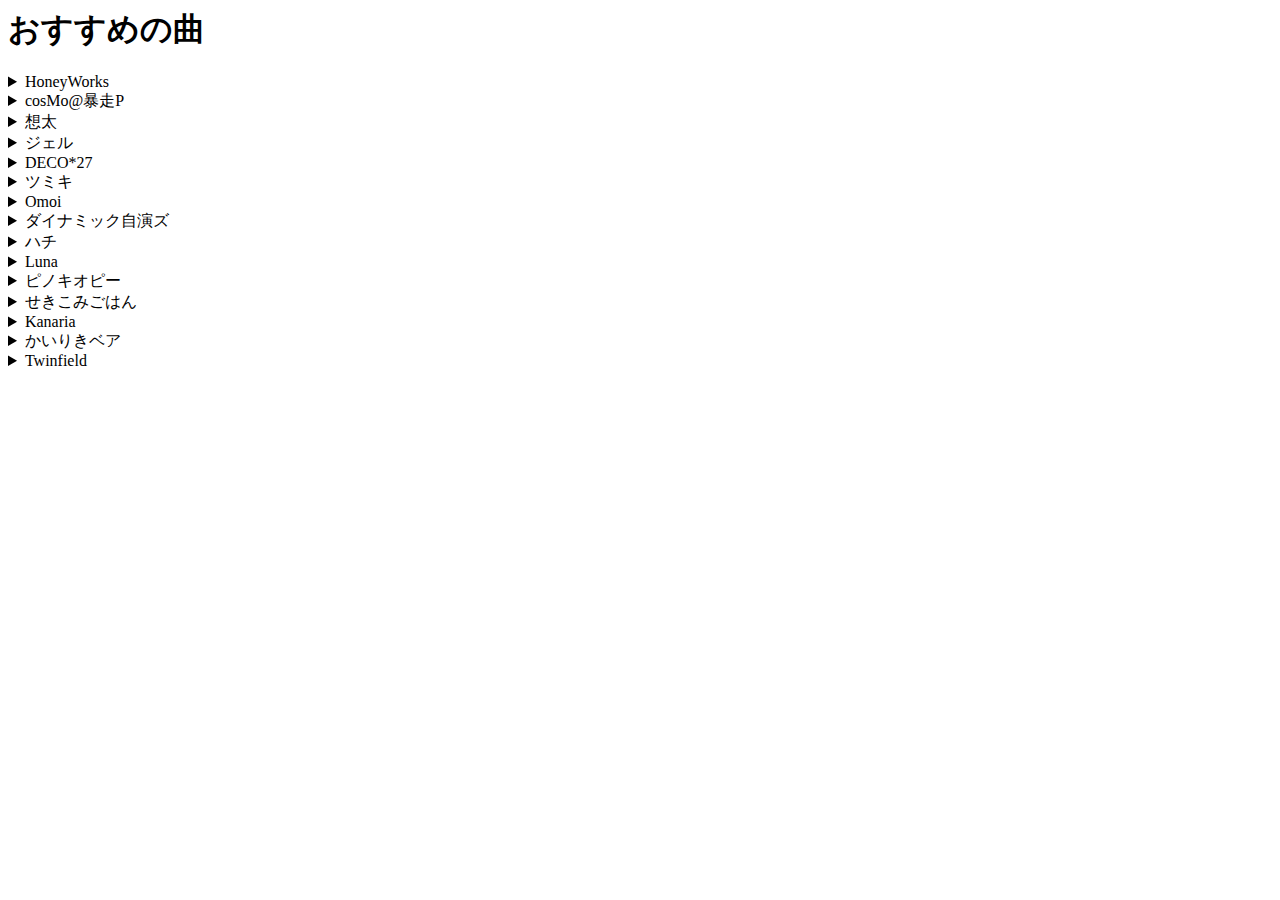
<file: index.html>
<!DOCTIPE html>
<html lang="ja">
<head>
<meta charset="utf-8">
<title>おすすめの曲</title>
    <link href="https://takk-chikashi.github.io/vocaloid/style.css"/ rel="stylesheet" />
   
    <script>
        alert("各位にご協力いただきました");
    </script>
    
</head>
<body>
<h1>おすすめの曲</h1>
   
<details><summary>HoneyWorks</summary>
    <ul>
        <p><li><a href="https://www.youtube.com/watch?v=Vsj8tzO1ONk&t=14s">小悪魔だってかまわない！</a></p>
        <p><li><a href="https://www.youtube.com/watch?v=A_zZ4SY0kp0">第三次プリン戦争</a></p>
        <p><li><a href="https://www.youtube.com/watch?v=B3PrWmrxJzk">金曜日のおはよう</a></p>
        <p><li><a href="https://www.youtube.com/watch?v=ZNLtEqBbUg4">ロメオ</a></p>
        </details>
    <details><summary>cosMo@暴走P</summary>
    <p><li><a href="https://www.youtube.com/watch?app=desktop&v=m_phuaZAsGk">終点</a></p>
    <p><li><a href="https://www.youtube.com/watch?v=66dSTFYattw">世界の終わりに逢いましょう</a></p>
    </details>
    <details><summary>想太</summary>
        <p><li><a href="https://www.youtube.com/watch?v=L0tcMxp8Iy8">「いかないで」</a></p>
        </details>
    <details><summary>ジェル</summary>
        <p><li><a href="https://www.nicovideo.jp/watch/sm32421289">ユーモアチャンス！</a></p>
        </details>
    <details><summary>DECO*27</summary>
        <p><li><a href="https://www.youtube.com/watch?v=wv2P0PLz9fw">おじゃま虫</a></p>
        <p><li><a href="https://www.youtube.com/watch?v=agcoHM2CJ3s">パラサイト</a></p>
        <p><li><a href="https://www.youtube.com/watch?v=E_PfhNftyh4">ジレンマ</a></p>

        </details>
    <details><summary>ツミキ</summary>
        <p><li><a href="https://www.youtube.com/watch?v=9QLT1Aw_45s">フォニイ</a></p>
        </details>
    <details><summary>Omoi</summary>
        <p><li><a href="https://www.youtube.com/watch?v=E4ZwissyhAs">過去形にできますか</a></p>
        </details>
    <details><summary>ダイナミック自演ズ</summary>
        <p><li><a href="https://www.youtube.com/watch?v=AOvvHI1_5mI">ちがう!!!</a></p>
        </details>
    <details><summary>ハチ</summary>
        <p><li><a href="https://www.youtube.com/watch?v=qnX2CdOBcDI">ドーナツホール</a></p>
        </details>
    <details><summary>Luna</summary>
        <p><li><a href="https://www.youtube.com/watch?v=8Zds1FvEtKw">流星のパルス</a></p>
    </details>
    <details><summary>ピノキオピー</summary>
    <p><li><a href="https://www.youtube.com/watch?v=sHnvEsNU1X0">腐れ外道とチョコレゐト</a></p>
    </details>
    
    <details><summary>せきこみごはん</summary>
        <p><li><a href="https://www.youtube.com/watch?v=zAWu9BK_V5M">ラストスコア</a></p>
            </details>
            
            <details><summary>Kanaria</summary>
                <p><li><a href="https://www.youtube.com/watch?v=M9moY0hEJRE">アイデンティティ</a></p>
    </details>
    
    <details><summary>かいりきベア</summary>
        <p><li><a href="https://www.youtube.com/watch?v=FkO8ub83wss">バグ</a></p>
            </details>
    <details><summary>Twinfield</summary>
        <p><li><a href="https://www.youtube.com/watch?v=0ahJ3_4hcL0">ONESELF</a></p>
    </details>
    <h2>
       
       
       
   
   
    </ul>
    </body>
</file>
